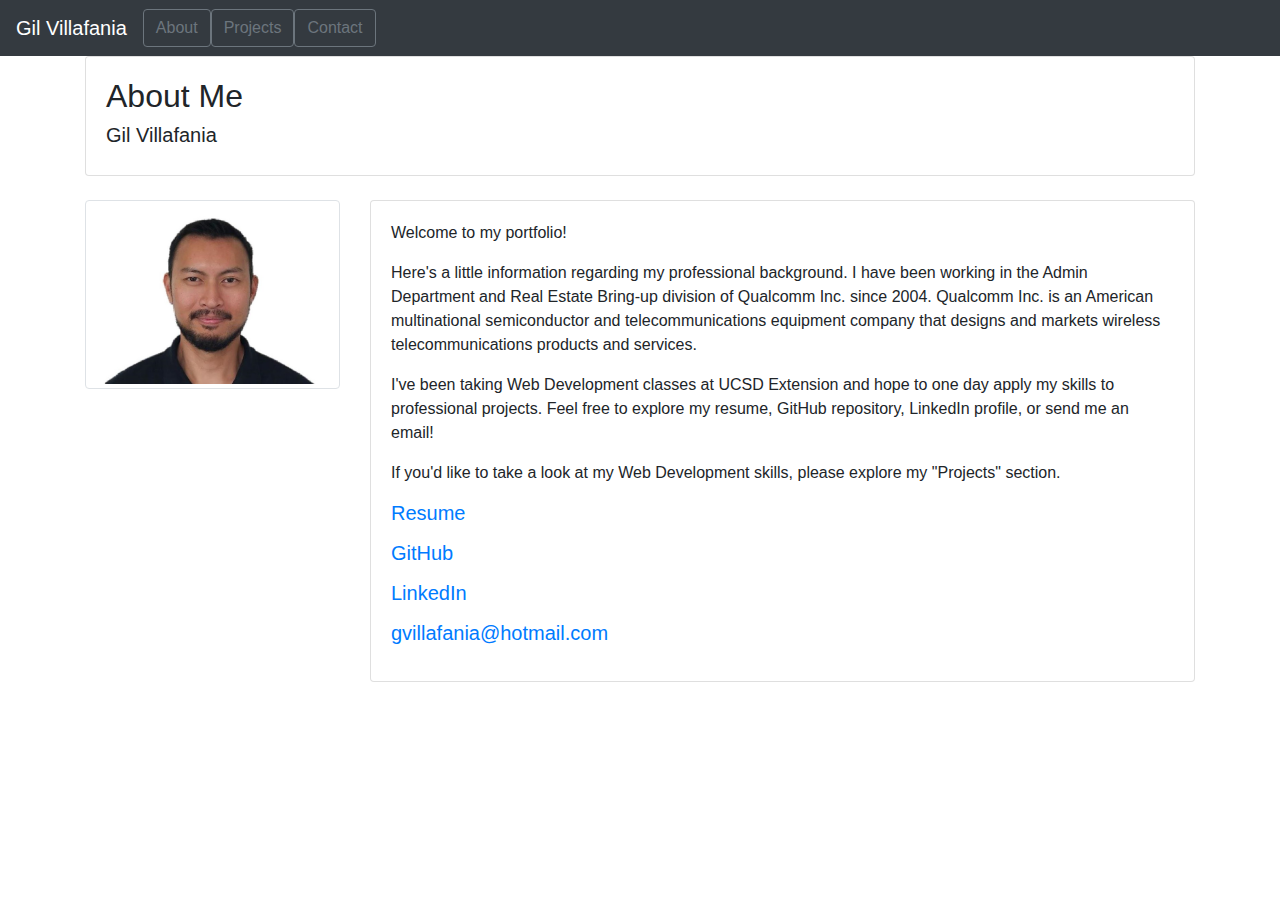
<file: index.html>
<!doctype html>
<html lang="en-us">

<head>
  <meta charset="UTF-8">
  <title>About | Gil Villafania
    <a href="index"></a>
  </title>
  <link href="https://fonts.googleapis.com/css?family=Raleway" rel="stylesheet">
  <link rel="stylesheet" href="https://maxcdn.bootstrapcdn.com/bootstrap/4.0.0/css/bootstrap.min.css">
  <link rel="stylesheet" href="style.css">
</head>

<body>
  <nav class="navbar navbar-expand-lg navbar-dark bg-dark">
    <a class="navbar-brand" href="index.html">Gil Villafania</a>
    <button class="navbar-toggler" data-toggle="collapse" data-target="#navbarSupportedContent"
      aria-controls="navbarSupportedContent" aria-expanded="false" aria-label="Toggle navigation">
      <span class="navbar-toggler-icon"></span>
    </button>

    <div class="collapse navbar-collapse" id="navbarSupportedContent">
      <ul class="navbar-nav mr-auto">
        <li class="nav-item active">
          <a href="index.html">
            <button type="button" class="btn btn-outline-secondary">About</button></a>
        </li>
        <li class="nav-item">
          <a href="portfolio.html">
            <button type="button" class="btn btn-outline-secondary">Projects</button></a>
        </li>
        <li class="nav-item">
          <a href="contact.html">
            <button type="button" class="btn btn-outline-secondary">Contact</button></a>
      </ul>
    </div>
  </nav>

  <div class="container">
    <div class="row">
      <div class="col-lg-12">
        <div class="card">
          <div class="card-body">
          <h2>About Me</h2>  
          <h5>Gil Villafania</h5> 
          </div>
        </div>
      </div>
    </div>
  </div>
  <br>
  <div class="container">
    <div class="row">
      <div class="col-md-3">
        <img class="img img-thumbnail" src="images/Profile_Picture.jpg">
      </div>
      <div class="col-md-9">
        <div class="card">
            <div class="card-body">
        <p>Welcome to my portfolio! </p>

        <p>Here's a little information regarding my professional background. I have been working in the Admin Department
          and
          Real Estate Bring-up division of Qualcomm Inc. since 2004. Qualcomm Inc. is an American multinational
          semiconductor
          and telecommunications equipment company that designs and markets wireless telecommunications products and
          services.
        </p>

        <p>I've been taking Web Development classes at UCSD Extension and hope to one day apply my skills to
          professional
          projects. Feel free to explore my resume, GitHub repository, LinkedIn profile, or send me an email!</p>

        <p>If you'd like to take a look at my Web Development skills, please explore my "Projects" section.</p>

        <p>
          <h5> <a href="https://drive.google.com/file/d/1P-Ql7h815N1oAgNYCt3Tm0eAgFewI37-/view?usp=sharing">Resume</h5>
        </p>

        <p>
          <h5> <a href="https://github.com/gilbertvillafania">GitHub</h5>
        </p>

        <p>
          <h5> <a href="https://www.linkedin.com/in/gilbert-villafania-33780617a/">LinkedIn</h5>
        </p>

        <p>
          <h5> <a href="mailto:gvillafania@hotmail.com">gvillafania@hotmail.com</h5>
        </p>
</div>
      </div>
    </div>

    </div>
  </div>
  <br>
  </div>


</body>

</html>
</file>
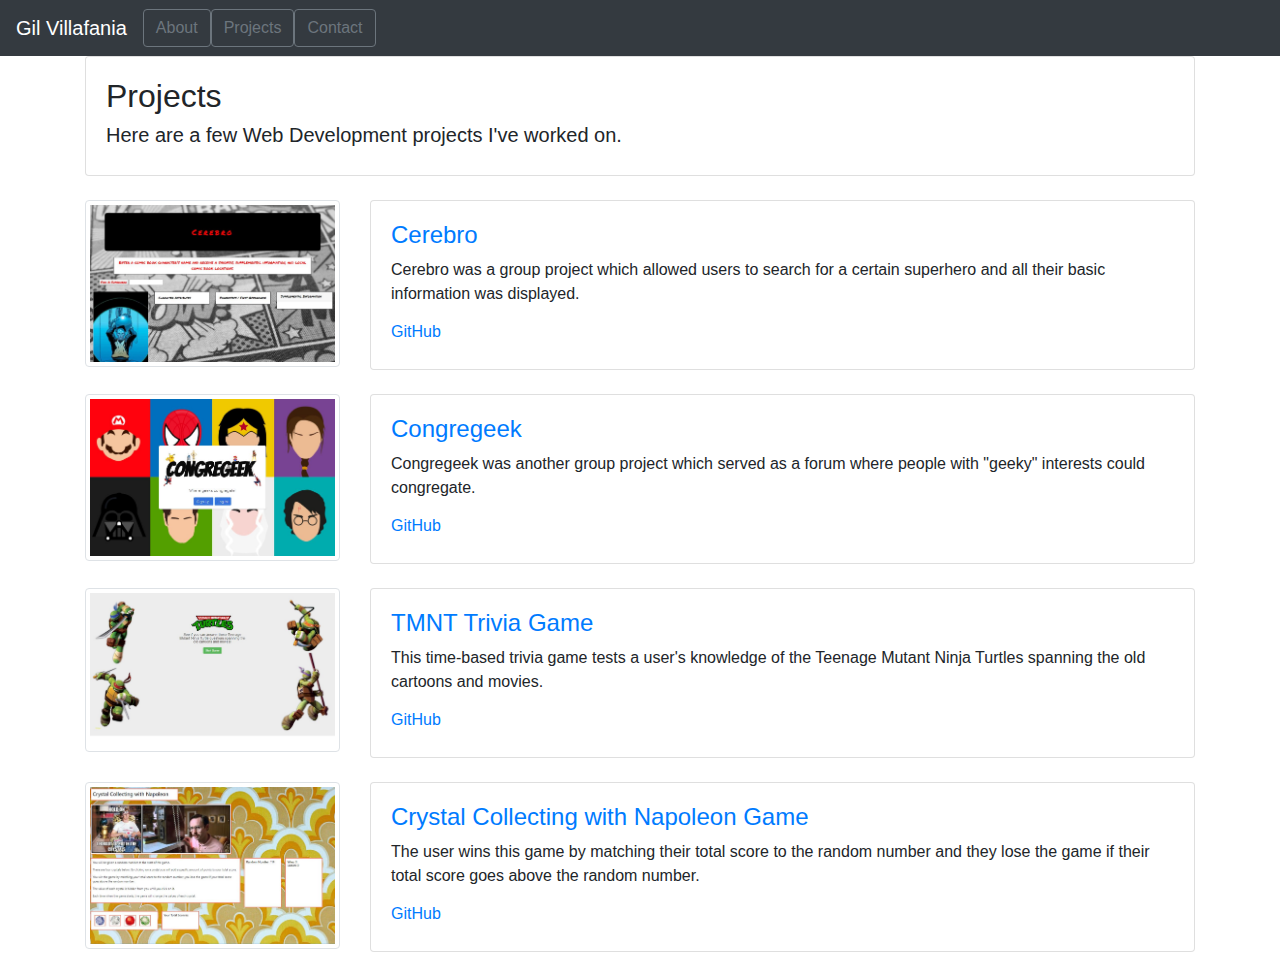
<file: portfolio.html>
<!doctype html>
<html lang="en-us">

<head>
    <meta charset="UTF-8">
    <title>About | Gil Villafania
        <a href="index"></a>
    </title>
    <link href="https://fonts.googleapis.com/css?family=Raleway" rel="stylesheet">
    <link rel="stylesheet" href="https://maxcdn.bootstrapcdn.com/bootstrap/4.0.0/css/bootstrap.min.css">
    <link rel="stylesheet" href="style.css">
</head>

<body>
    <nav class="navbar navbar-expand-lg navbar-dark bg-dark">
        <a class="navbar-brand" href="index.html">Gil Villafania</a>
        <button class="navbar-toggler" data-toggle="collapse" data-target="#navbarSupportedContent"
            aria-controls="navbarSupportedContent" aria-expanded="false" aria-label="Toggle navigation">
            <span class="navbar-toggler-icon"></span>
        </button>

        <div class="collapse navbar-collapse" id="navbarSupportedContent">
            <ul class="navbar-nav mr-auto">
                <li class="nav-item active">
                    <a href="index.html">
                        <button type="button" class="btn btn-outline-secondary">About</button></a>
                </li>
                <li class="nav-item">
                    <a href="portfolio.html">
                        <button type="button" class="btn btn-outline-secondary">Projects</button></a>
                </li>
                <li class="nav-item">
                    <a href="contact.html">
                        <button type="button" class="btn btn-outline-secondary">Contact</button></a>
            </ul>
        </div>
    </nav>

    <div class="container">
        <div class="row">
            <div class="col-lg-12">
                <div class="card">
                    <div class="card-body">
                        <h2>Projects<h2>
                                <h5>Here are a few Web Development projects I've worked on.</h5>
                    </div>
                </div>
            </div>
        </div>
        <br>
        <div class="row">
            <div class="col-lg-3">
                <img class="img img-thumbnail" src="images/Cerebro.JPG">
            </div>
            <div class="col-lg-9">
                <div class="card">
                    <div class="card-body">
                <h4> <a href="https://hayleeb13.github.io/Project-1/">Cerebro</a></h4>
                <p>Cerebro was a group project which allowed users to search for a certain superhero and all their basic information was displayed.</p>

                <h6> <a href="https://github.com/gilbertvillafania/Project-1">GitHub</a></h6>
</div>
            </div>
        </div>
        </div>
        <br>
        <div class="row">
            <div class="col-lg-3">
                <img class="img img-thumbnail" src="images/Congregeek.JPG">
            </div>
            <div class="col-lg-9">
                    <div class="card">
                            <div class="card-body">
                <h4> <a href="https://congregeek.herokuapp.com/">Congregeek</a></h4>
                <p>Congregeek was another group project which served as a forum where people with "geeky" interests could congregate.</p>

                <h6> <a href="https://github.com/gilbertvillafania/projectGeek">GitHub</a></h6>
            </div>
            </div>
            </div>
        </div>
        <br>
        <div class="row">
            <div class="col-lg-3">
                <img class="img img-thumbnail" src="images/TMNT.JPG">
            </div>
            <div class="col-lg-9">
                    <div class="card">
                            <div class="card-body">
                <h4> <a href="https://gilbertvillafania.github.io/TriviaGame/">TMNT Trivia Game</a></h4>
                <p>This time-based trivia game tests a user's knowledge of the Teenage Mutant Ninja Turtles spanning the old cartoons and movies.</p>

                <h6> <a href="https://github.com/gilbertvillafania/TriviaGame">GitHub</a></h6>

            </div>
            </div>
            </div>
        </div>
        <br>
        <div class="row">
            <div class="col-lg-3">
                <img class="img img-thumbnail" src="images/Napoleon.JPG">
            </div>
            <div class="col-lg-9">
                    <div class="card">
                            <div class="card-body">
                <h4> <a href="https://gilbertvillafania.github.io/unit-4-game/">Crystal Collecting with Napoleon Game</a></h4>
                <p>The user wins this game by matching their total score to the random number and they lose the game if their total score goes above the random number.</p>

                <h6> <a href="https://github.com/gilbertvillafania/unit-4-game">GitHub</a></h6>

            </div>
            </div>
            </div>
        </div>
        <br>
    </div>

</body>

</html>
</file>
<file: style.css>
body {
  background-image: url("https://images.unsplash.com/photo-1502719058732-2c2f569080a9?ixlib=rb-1.2.1&ixid=eyJhcHBfaWQiOjEyMDd9&auto=format&fit=crop&w=1535&q=80");
}
</file>
